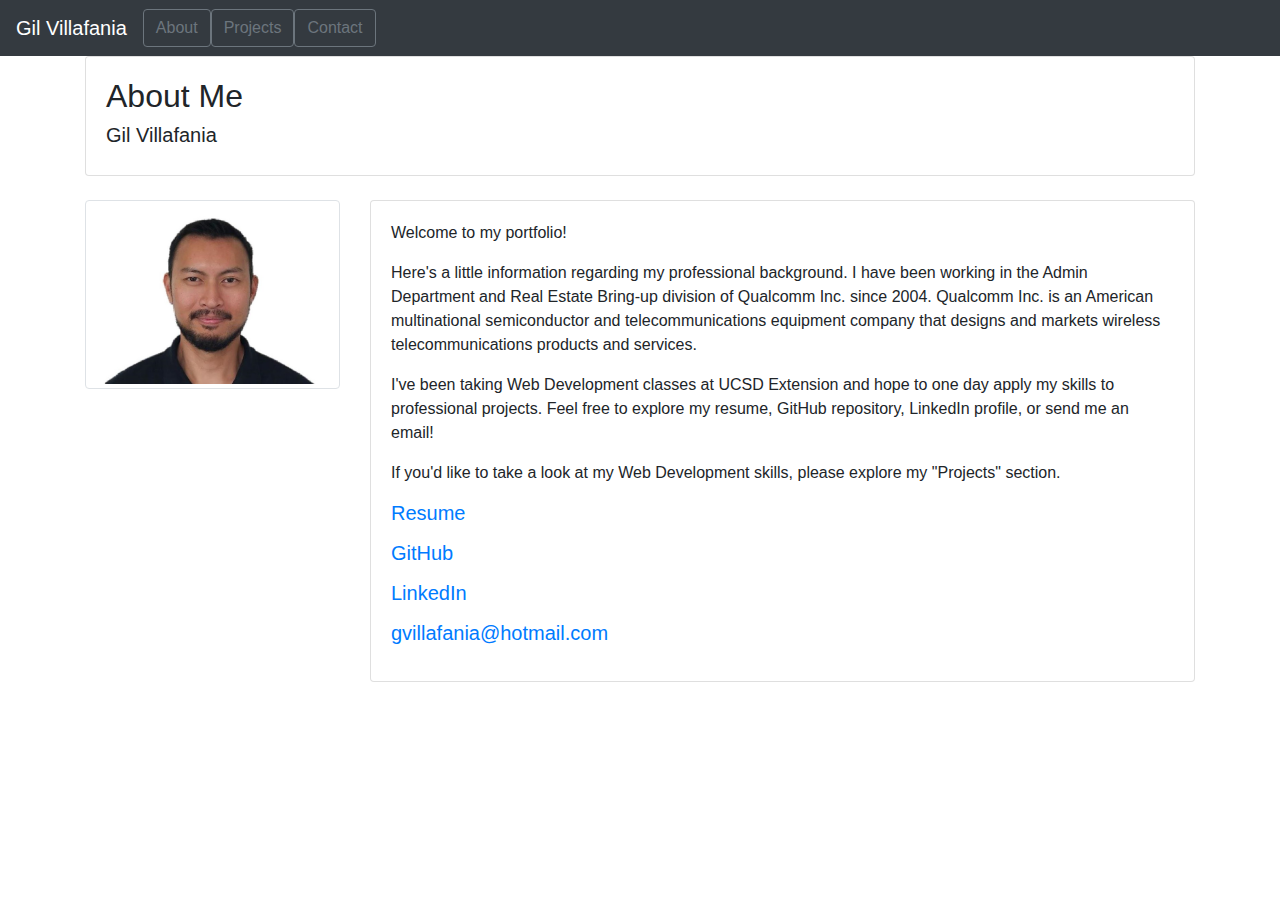
<file: index.html>
<!doctype html>
<html lang="en-us">

<head>
  <meta charset="UTF-8">
  <title>About | Gil Villafania
    <a href="index"></a>
  </title>
  <link href="https://fonts.googleapis.com/css?family=Raleway" rel="stylesheet">
  <link rel="stylesheet" href="https://maxcdn.bootstrapcdn.com/bootstrap/4.0.0/css/bootstrap.min.css">
  <link rel="stylesheet" href="style.css">
</head>

<body>
  <nav class="navbar navbar-expand-lg navbar-dark bg-dark">
    <a class="navbar-brand" href="index.html">Gil Villafania</a>
    <button class="navbar-toggler" data-toggle="collapse" data-target="#navbarSupportedContent"
      aria-controls="navbarSupportedContent" aria-expanded="false" aria-label="Toggle navigation">
      <span class="navbar-toggler-icon"></span>
    </button>

    <div class="collapse navbar-collapse" id="navbarSupportedContent">
      <ul class="navbar-nav mr-auto">
        <li class="nav-item active">
          <a href="index.html">
            <button type="button" class="btn btn-outline-secondary">About</button></a>
        </li>
        <li class="nav-item">
          <a href="portfolio.html">
            <button type="button" class="btn btn-outline-secondary">Projects</button></a>
        </li>
        <li class="nav-item">
          <a href="contact.html">
            <button type="button" class="btn btn-outline-secondary">Contact</button></a>
      </ul>
    </div>
  </nav>

  <div class="container">
    <div class="row">
      <div class="col-lg-12">
        <div class="card">
          <div class="card-body">
          <h2>About Me</h2>  
          <h5>Gil Villafania</h5> 
          </div>
        </div>
      </div>
    </div>
  </div>
  <br>
  <div class="container">
    <div class="row">
      <div class="col-md-3">
        <img class="img img-thumbnail" src="images/Profile_Picture.jpg">
      </div>
      <div class="col-md-9">
        <div class="card">
            <div class="card-body">
        <p>Welcome to my portfolio! </p>

        <p>Here's a little information regarding my professional background. I have been working in the Admin Department
          and
          Real Estate Bring-up division of Qualcomm Inc. since 2004. Qualcomm Inc. is an American multinational
          semiconductor
          and telecommunications equipment company that designs and markets wireless telecommunications products and
          services.
        </p>

        <p>I've been taking Web Development classes at UCSD Extension and hope to one day apply my skills to
          professional
          projects. Feel free to explore my resume, GitHub repository, LinkedIn profile, or send me an email!</p>

        <p>If you'd like to take a look at my Web Development skills, please explore my "Projects" section.</p>

        <p>
          <h5> <a href="https://drive.google.com/file/d/1P-Ql7h815N1oAgNYCt3Tm0eAgFewI37-/view?usp=sharing">Resume</h5>
        </p>

        <p>
          <h5> <a href="https://github.com/gilbertvillafania">GitHub</h5>
        </p>

        <p>
          <h5> <a href="https://www.linkedin.com/in/gilbert-villafania-33780617a/">LinkedIn</h5>
        </p>

        <p>
          <h5> <a href="mailto:gvillafania@hotmail.com">gvillafania@hotmail.com</h5>
        </p>
</div>
      </div>
    </div>

    </div>
  </div>
  <br>
  </div>


</body>

</html>
</file>
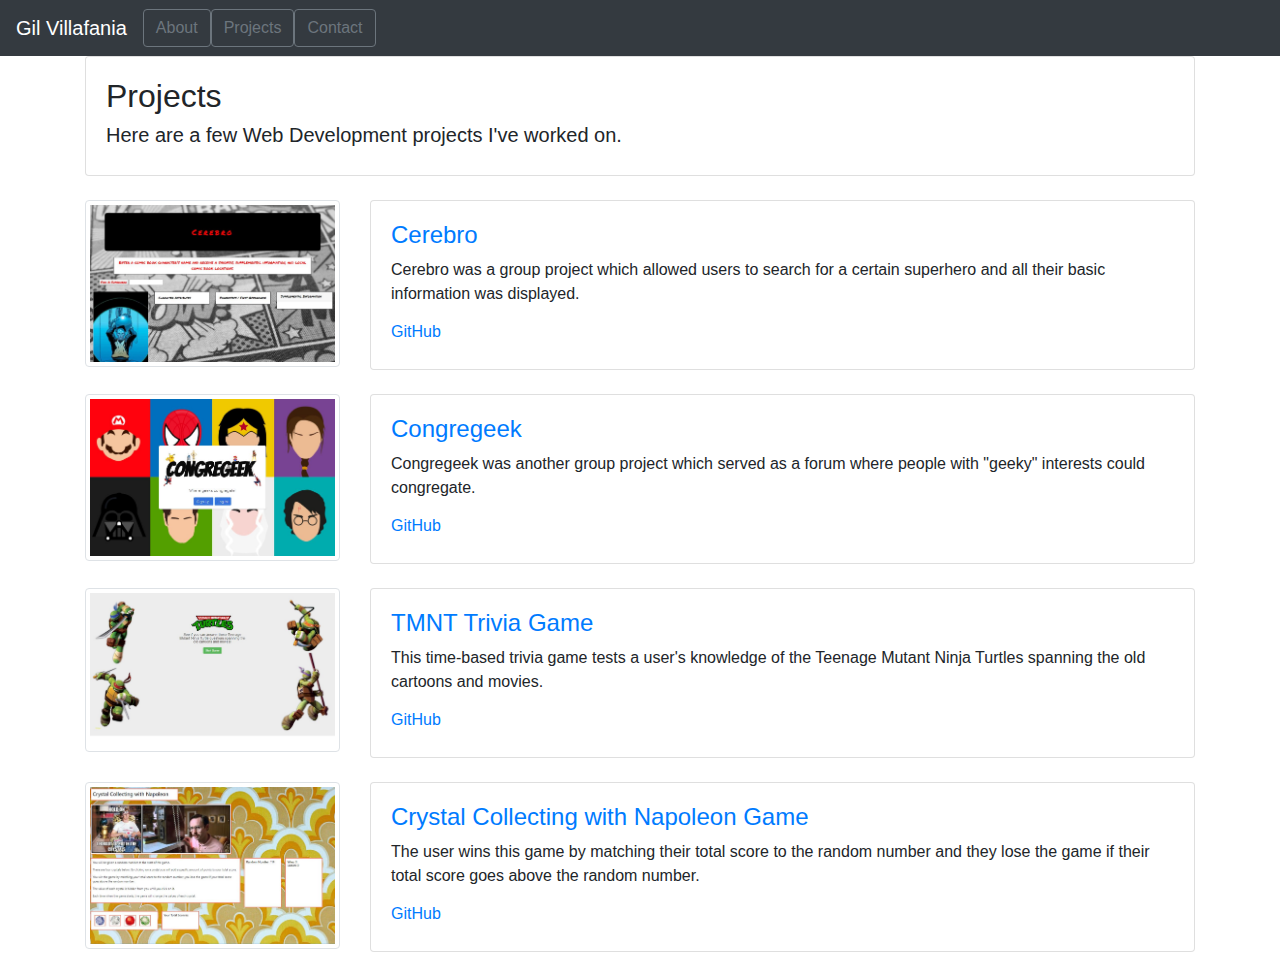
<file: portfolio.html>
<!doctype html>
<html lang="en-us">

<head>
    <meta charset="UTF-8">
    <title>About | Gil Villafania
        <a href="index"></a>
    </title>
    <link href="https://fonts.googleapis.com/css?family=Raleway" rel="stylesheet">
    <link rel="stylesheet" href="https://maxcdn.bootstrapcdn.com/bootstrap/4.0.0/css/bootstrap.min.css">
    <link rel="stylesheet" href="style.css">
</head>

<body>
    <nav class="navbar navbar-expand-lg navbar-dark bg-dark">
        <a class="navbar-brand" href="index.html">Gil Villafania</a>
        <button class="navbar-toggler" data-toggle="collapse" data-target="#navbarSupportedContent"
            aria-controls="navbarSupportedContent" aria-expanded="false" aria-label="Toggle navigation">
            <span class="navbar-toggler-icon"></span>
        </button>

        <div class="collapse navbar-collapse" id="navbarSupportedContent">
            <ul class="navbar-nav mr-auto">
                <li class="nav-item active">
                    <a href="index.html">
                        <button type="button" class="btn btn-outline-secondary">About</button></a>
                </li>
                <li class="nav-item">
                    <a href="portfolio.html">
                        <button type="button" class="btn btn-outline-secondary">Projects</button></a>
                </li>
                <li class="nav-item">
                    <a href="contact.html">
                        <button type="button" class="btn btn-outline-secondary">Contact</button></a>
            </ul>
        </div>
    </nav>

    <div class="container">
        <div class="row">
            <div class="col-lg-12">
                <div class="card">
                    <div class="card-body">
                        <h2>Projects<h2>
                                <h5>Here are a few Web Development projects I've worked on.</h5>
                    </div>
                </div>
            </div>
        </div>
        <br>
        <div class="row">
            <div class="col-lg-3">
                <img class="img img-thumbnail" src="images/Cerebro.JPG">
            </div>
            <div class="col-lg-9">
                <div class="card">
                    <div class="card-body">
                <h4> <a href="https://hayleeb13.github.io/Project-1/">Cerebro</a></h4>
                <p>Cerebro was a group project which allowed users to search for a certain superhero and all their basic information was displayed.</p>

                <h6> <a href="https://github.com/gilbertvillafania/Project-1">GitHub</a></h6>
</div>
            </div>
        </div>
        </div>
        <br>
        <div class="row">
            <div class="col-lg-3">
                <img class="img img-thumbnail" src="images/Congregeek.JPG">
            </div>
            <div class="col-lg-9">
                    <div class="card">
                            <div class="card-body">
                <h4> <a href="https://congregeek.herokuapp.com/">Congregeek</a></h4>
                <p>Congregeek was another group project which served as a forum where people with "geeky" interests could congregate.</p>

                <h6> <a href="https://github.com/gilbertvillafania/projectGeek">GitHub</a></h6>
            </div>
            </div>
            </div>
        </div>
        <br>
        <div class="row">
            <div class="col-lg-3">
                <img class="img img-thumbnail" src="images/TMNT.JPG">
            </div>
            <div class="col-lg-9">
                    <div class="card">
                            <div class="card-body">
                <h4> <a href="https://gilbertvillafania.github.io/TriviaGame/">TMNT Trivia Game</a></h4>
                <p>This time-based trivia game tests a user's knowledge of the Teenage Mutant Ninja Turtles spanning the old cartoons and movies.</p>

                <h6> <a href="https://github.com/gilbertvillafania/TriviaGame">GitHub</a></h6>

            </div>
            </div>
            </div>
        </div>
        <br>
        <div class="row">
            <div class="col-lg-3">
                <img class="img img-thumbnail" src="images/Napoleon.JPG">
            </div>
            <div class="col-lg-9">
                    <div class="card">
                            <div class="card-body">
                <h4> <a href="https://gilbertvillafania.github.io/unit-4-game/">Crystal Collecting with Napoleon Game</a></h4>
                <p>The user wins this game by matching their total score to the random number and they lose the game if their total score goes above the random number.</p>

                <h6> <a href="https://github.com/gilbertvillafania/unit-4-game">GitHub</a></h6>

            </div>
            </div>
            </div>
        </div>
        <br>
    </div>

</body>

</html>
</file>
<file: style.css>
body {
  background-image: url("https://images.unsplash.com/photo-1502719058732-2c2f569080a9?ixlib=rb-1.2.1&ixid=eyJhcHBfaWQiOjEyMDd9&auto=format&fit=crop&w=1535&q=80");
}
</file>
